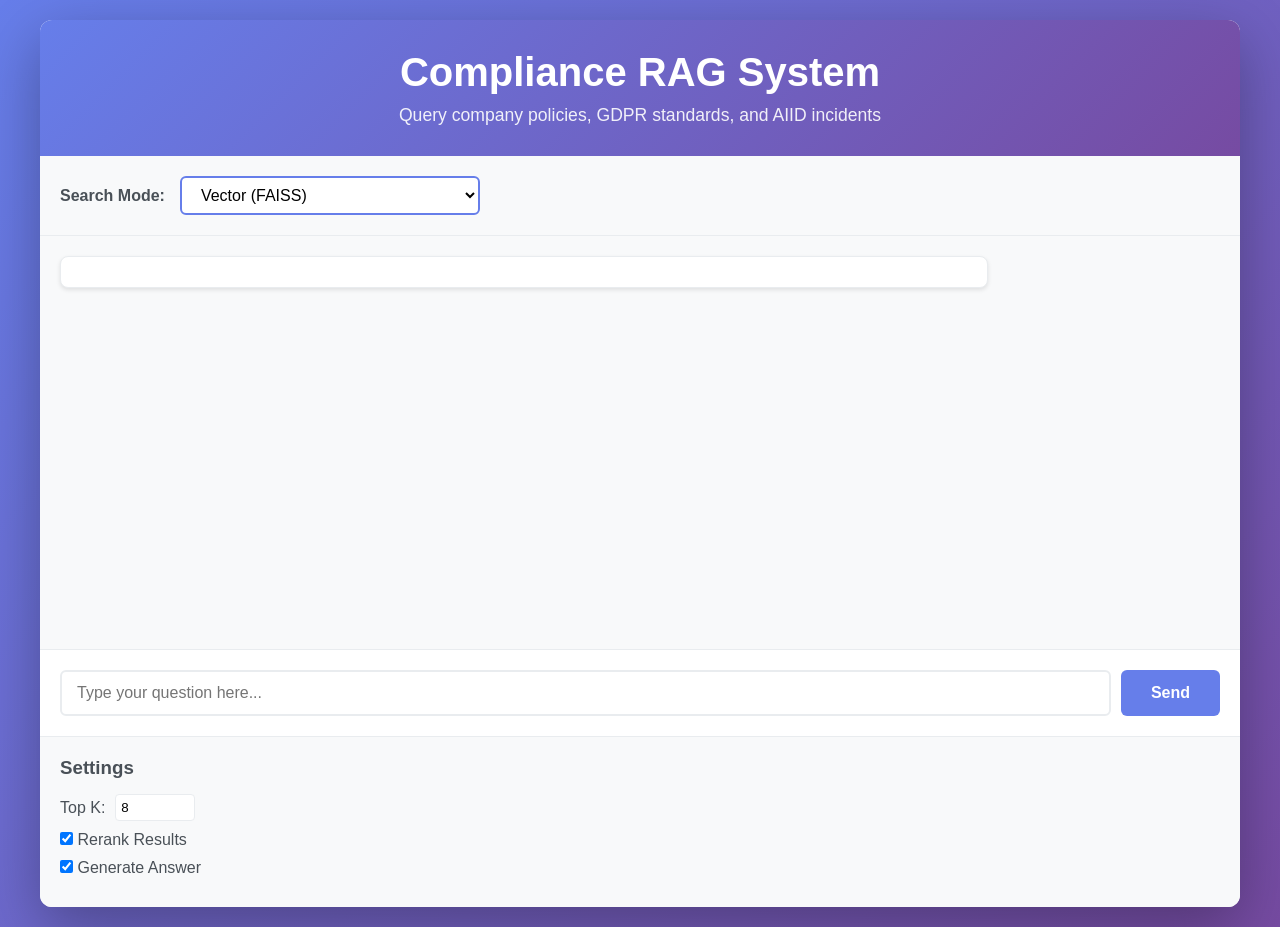
<file: frontend/static/index.html>
<!DOCTYPE html>
<html lang="en">
<head>
    <meta charset="UTF-8">
    <meta name="viewport" content="width=device-width, initial-scale=1.0">
    <title>Compliance RAG System</title>
    <link rel="stylesheet" href="styles.css">
</head>
<body>
    <div class="container">
        <header>
            <h1>Compliance RAG System</h1>
            <p class="subtitle">Query company policies, GDPR standards, and AIID incidents</p>
        </header>

        <div class="mode-selector">
            <label for="search-mode">Search Mode:</label>
            <select id="search-mode">
                <option value="vector">Vector (FAISS)</option>
                <option value="graph">Graph (Neo4j)</option>
                <option value="hybrid">Hybrid (Vector + Graph)</option>
            </select>
        </div>

        <div class="chat-container">
            <div id="chat-messages" class="chat-messages"></div>
            <div class="input-container">
                <input type="text" id="user-input" placeholder="Type your question here..." />
                <button id="send-btn">Send</button>
            </div>
        </div>

        <div class="settings-panel">
            <h3>Settings</h3>
            <div class="setting-item">
                <label for="top-k">Top K:</label>
                <input type="number" id="top-k" value="8" min="1" max="50" />
            </div>
            <div class="setting-item">
                <label>
                    <input type="checkbox" id="rerank" checked />
                    Rerank Results
                </label>
            </div>
            <div class="setting-item">
                <label>
                    <input type="checkbox" id="generate-answer" checked />
                    Generate Answer
                </label>
            </div>
        </div>
    </div>

    <script src="app.js"></script>
</body>
</html>
</file>
<file: frontend/static/styles.css>
* {
    margin: 0;
    padding: 0;
    box-sizing: border-box;
}

body {
    font-family: -apple-system, BlinkMacSystemFont, 'Segoe UI', Roboto, Oxygen, Ubuntu, Cantarell, sans-serif;
    background: linear-gradient(135deg, #667eea 0%, #764ba2 100%);
    min-height: 100vh;
    padding: 20px;
}

.container {
    max-width: 1200px;
    margin: 0 auto;
    background: white;
    border-radius: 12px;
    box-shadow: 0 20px 60px rgba(0, 0, 0, 0.3);
    overflow: hidden;
}

header {
    background: linear-gradient(135deg, #667eea 0%, #764ba2 100%);
    color: white;
    padding: 30px;
    text-align: center;
}

header h1 {
    font-size: 2.5em;
    margin-bottom: 10px;
}

.subtitle {
    opacity: 0.9;
    font-size: 1.1em;
}

.mode-selector {
    padding: 20px;
    background: #f8f9fa;
    border-bottom: 1px solid #e9ecef;
    display: flex;
    align-items: center;
    gap: 15px;
}

.mode-selector label {
    font-weight: 600;
    color: #495057;
}

.mode-selector select {
    padding: 8px 15px;
    border: 2px solid #667eea;
    border-radius: 6px;
    font-size: 1em;
    background: white;
    cursor: pointer;
    flex: 1;
    max-width: 300px;
}

.chat-container {
    display: flex;
    flex-direction: column;
    height: 500px;
}

.chat-messages {
    flex: 1;
    overflow-y: auto;
    padding: 20px;
    background: #f8f9fa;
}

.message {
    margin-bottom: 20px;
    padding: 15px;
    border-radius: 8px;
    max-width: 80%;
}

.message.user {
    background: #667eea;
    color: white;
    margin-left: auto;
    text-align: right;
}

.message.assistant {
    background: white;
    border: 1px solid #e9ecef;
    box-shadow: 0 2px 4px rgba(0, 0, 0, 0.1);
}

.message .mode-badge {
    display: inline-block;
    padding: 4px 8px;
    border-radius: 4px;
    font-size: 0.8em;
    font-weight: 600;
    margin-bottom: 8px;
}

.message.user .mode-badge {
    background: rgba(255, 255, 255, 0.2);
}

.message.assistant .mode-badge {
    background: #667eea;
    color: white;
}

.message .answer {
    font-size: 1.1em;
    line-height: 1.6;
    margin-top: 10px;
}

.message .results {
    margin-top: 15px;
    font-size: 0.9em;
    color: #6c757d;
}

.input-container {
    display: flex;
    padding: 20px;
    border-top: 1px solid #e9ecef;
    gap: 10px;
}

.input-container input {
    flex: 1;
    padding: 12px 15px;
    border: 2px solid #e9ecef;
    border-radius: 6px;
    font-size: 1em;
}

.input-container input:focus {
    outline: none;
    border-color: #667eea;
}

.input-container button {
    padding: 12px 30px;
    background: #667eea;
    color: white;
    border: none;
    border-radius: 6px;
    font-size: 1em;
    font-weight: 600;
    cursor: pointer;
    transition: background 0.3s;
}

.input-container button:hover {
    background: #5568d3;
}

.input-container button:disabled {
    background: #ccc;
    cursor: not-allowed;
}

.settings-panel {
    padding: 20px;
    background: #f8f9fa;
    border-top: 1px solid #e9ecef;
}

.settings-panel h3 {
    margin-bottom: 15px;
    color: #495057;
}

.setting-item {
    margin-bottom: 10px;
    display: flex;
    align-items: center;
    gap: 10px;
}

.setting-item label {
    color: #495057;
}

.setting-item input[type="number"] {
    width: 80px;
    padding: 5px;
    border: 1px solid #e9ecef;
    border-radius: 4px;
}

.loading {
    text-align: center;
    padding: 20px;
    color: #6c757d;
}

.error {
    background: #f8d7da;
    color: #721c24;
    padding: 15px;
    border-radius: 6px;
    margin: 10px 0;
}
</file>
